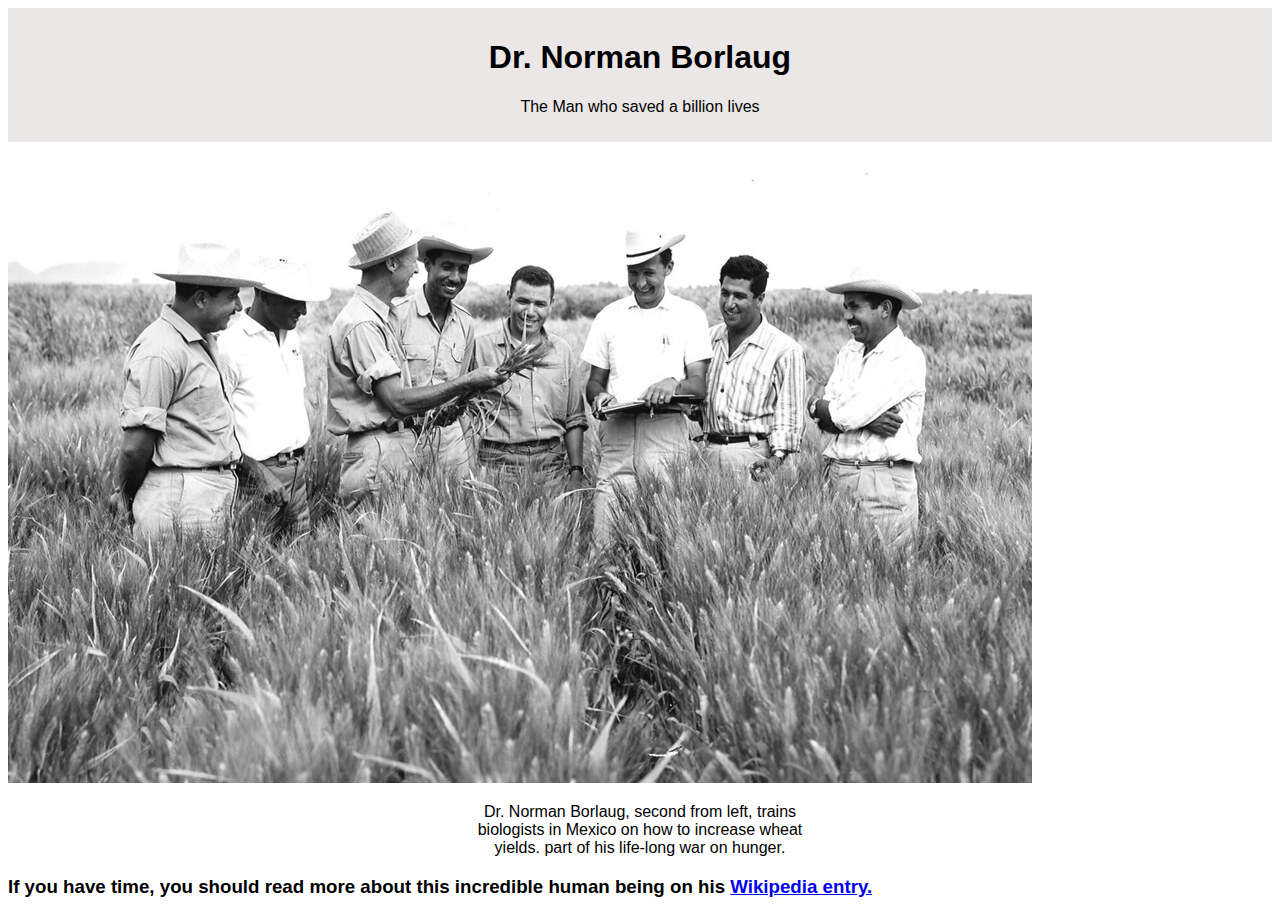
<file: Tribute/Index.html>
<!DOCTYPE html>
<html lang="en">
<head>
    <meta charset="UTF-8">
    <meta name="viewport" content="width=device-width, initial-scale=1.0">
    <meta http-equiv="X-UA-Compatible" content="ie=edge">
    <title>Tribute page.</title>
    <link rel="stylesheet" type="text/css" href="style.css">
</head>
<body id="main">
  <div class="title">
    <h1>
      Dr. Norman Borlaug
    </h1>
    <p>
      The Man who saved a billion lives
    </p>
  </div>
 
  <br>

  <div id="img-div">
    <img id="image" src="img.jpg">
    <p id="img-caption">Dr. Norman Borlaug, second from left, 
      trains<br> biologists in Mexico on how to increase wheat<br> 
      yields. part of his life-long war on hunger.</p>
  </div>
        

  
      <h3>If you have time, you should read more about 
          this incredible human being on his 
        <a id="tribute-link" href="index2.html"
           target="_blank">Wikipedia entry.
        </a>
      </h3>     
    
</body>
</html>
</file>
<file: Tribute/style.css>
body{
  background-color: white;
  font-family: sans-serif;
}

.title{ 
  text-align: center;
  background-color: rgba(221, 215, 215, 0.589);
  padding: 0px 30px;
  padding: 10px 5px;
}

#img-caption{
   text-align: center;
}

#image {
  max-width: 100%;
  height: auto;
  ;
}
</file>
